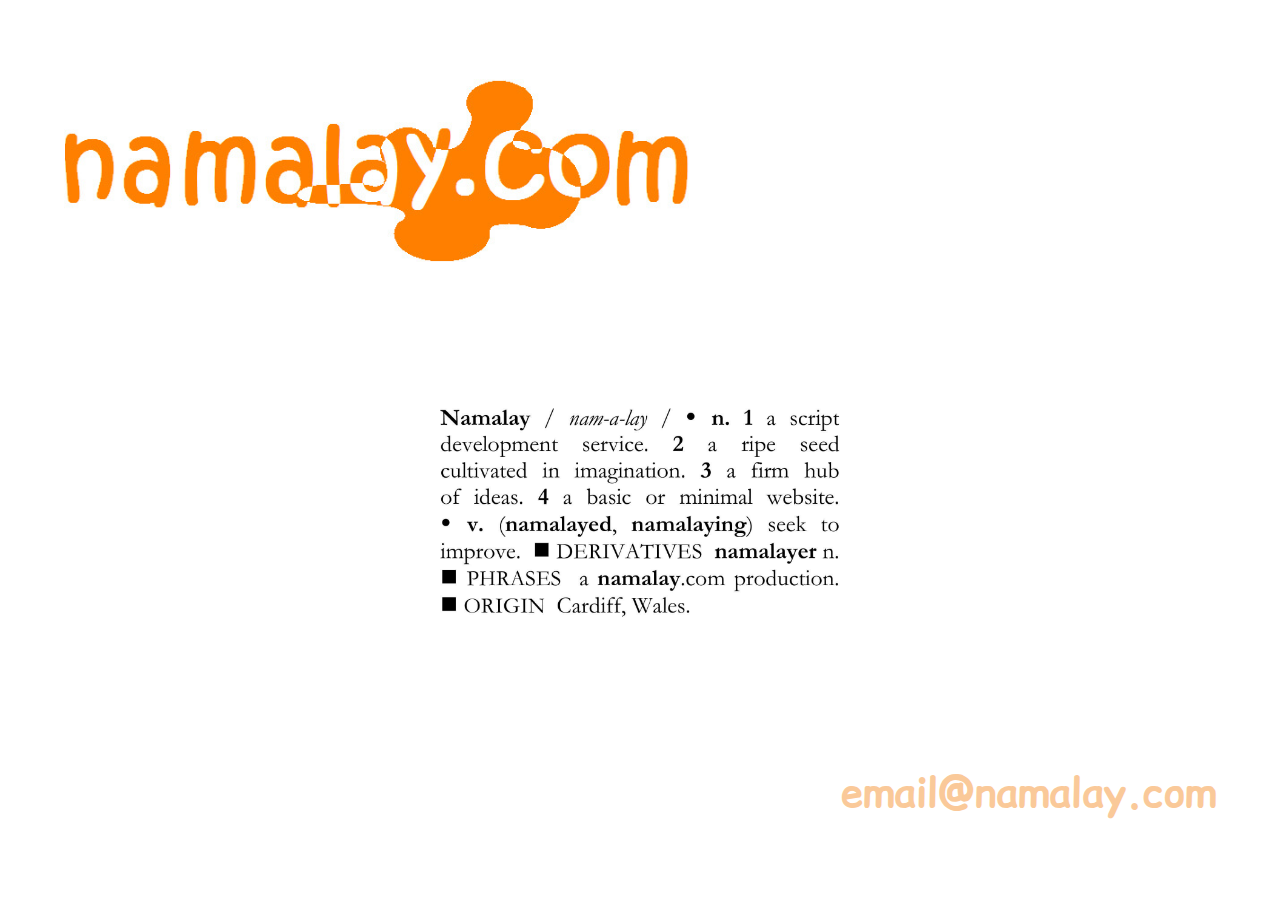
<file: index.htm>
<!DOCTYPE html>
<html lang="en" prefix="og: https://ogp.me/ns#">
   <head>
      <meta charset="utf-8">
      <meta name="viewport" content="width=device-width, initial-scale=1.0">
         <title>Welcome to namalay creative writing services</title>
      <meta http-equiv="X-UA-Compatible" content="ie=edge">
      
      <meta name="description" content="Improve your script writing with our author led development service.">
      <META name="keywords" CONTENT="namalay, namalay.com, www.namalay.com, nam-a-lay, nam a lay.">

      <meta property="og:title" content="BRVTY">
      <meta property="og:url" content="XXXX">
      <meta property="og:description" content="Improve your script writitng with our author led development service.">
      <meta property="og:image" content="XXXX/assets/images/namalay_square.jpeg">
      <meta property="og:site_name" content="namalay">
      <meta property="og:locale" content="en_GB">
      <meta property="og:image:type" content="image/web">
      <meta property="og:type" content="website">

      <meta name="twitter:title" content="namalay">
      <meta name="twitter:description" content="Improve your script writing with our author led development service.">
      <meta name="twitter:card" content="summary_large_image">
      <meta name="twitter:image" content="XXXX/assets/images/namalay_square.jpeg">
      <meta name="twitter:image:alt" content="namalay">
      <meta name="twitter:site" content="@namalay">

         <link rel="icon" type="image/x-icon" href="assets/icons/favicon.ico">
         <link rel="shortcut icon" href="assets/icons/favicon.ico" type="image/x-icon">
         <link rel="apple-touch-icon" href="assets/icons/apple-touch-icon.png">
         <link rel="apple-touch-icon" sizes="57x57" href="assets/icons/apple-touch-icon-57x57.png">
         <link rel="apple-touch-icon" sizes="72x72" href="assets/icons/apple-touch-icon-72x72.png">
         <link rel="apple-touch-icon" sizes="76x76" href="assets/icons/apple-touch-icon-76x76.png">
         <link rel="apple-touch-icon" sizes="114x114" href="assets/icons/apple-touch-icon-114x114.png">
         <link rel="apple-touch-icon" sizes="120x120" href="assets/icons/apple-touch-icon-120x120.png">
         <link rel="apple-touch-icon" sizes="144x144" href="assets/icons/apple-touch-icon-144x144.png">
         <link rel="apple-touch-icon" sizes="152x152" href="assets/icons/apple-touch-icon-152x152.png">
         <link rel="apple-touch-icon" sizes="180x180" href="assets/icons/apple-touch-icon-180x180.png">

            <link rel="preconnect" href="https://fonts.googleapis.com">
            <link rel="preconnect" href="https://fonts.gstatic.com" crossorigin>
            <link href="https://fonts.googleapis.com/css2?family=Comic+Relief:wght@700&display=swap" rel="stylesheet">
            <link href="https://fonts.googleapis.com/css2?family=Lexend+Giga&display=swap" rel="stylesheet">
            <link rel="stylesheet" href="assets/stylesheets/style.css" type="text/css">
   </head>
   <body>
      <h1 style="position:absolute; left:-9999px;">
         namalay creative writing services
      </h1>
         <div class="visible">
            <header>
               <img 
                  src="assets/images/namalay_logo.jpg" 
                  alt="The namalay logo" 
                  class="logo" 
               >
            </header>
            <main>
               <img 
                  src="assets/images/about_text.jpg" 
                  alt="About namalay text" 
                  class="about" 
                  aria-label="About text styled as a dictionary entry: namalay, noun, 
                              1 a script development service, 
                              2 a ripe seed cultivated in imagination, 
                              3 a firm hub of ideas, 
                              4 a basic or minimal website, 
                              verb, namalayed, namalaying, seek to improve, 
                              derivatives, namalayer, noun, 
                              phrases, a namalay.com production, 
                              origin, Cardiff, Wales"
               >
            </main>
            <footer>
               <a 
                  href="mailto:email@namalay.com" 
                  class="contact comic-relief-bold" 
               >
                  email@namalay.com
               </a>
               <a  style="position:absolute; left:-9999px;color: #155b5b;" target="_blank" href="https://www.brvty.online" aria-label="A link to BRVTY online web services">
                  <h2>
                        Website designed by <span class="lexend-giga-logo">BRVTY</span> online web services.
                  </h2>
               </a>
            </footer>
         </div>
   </body>
</html>
</file>
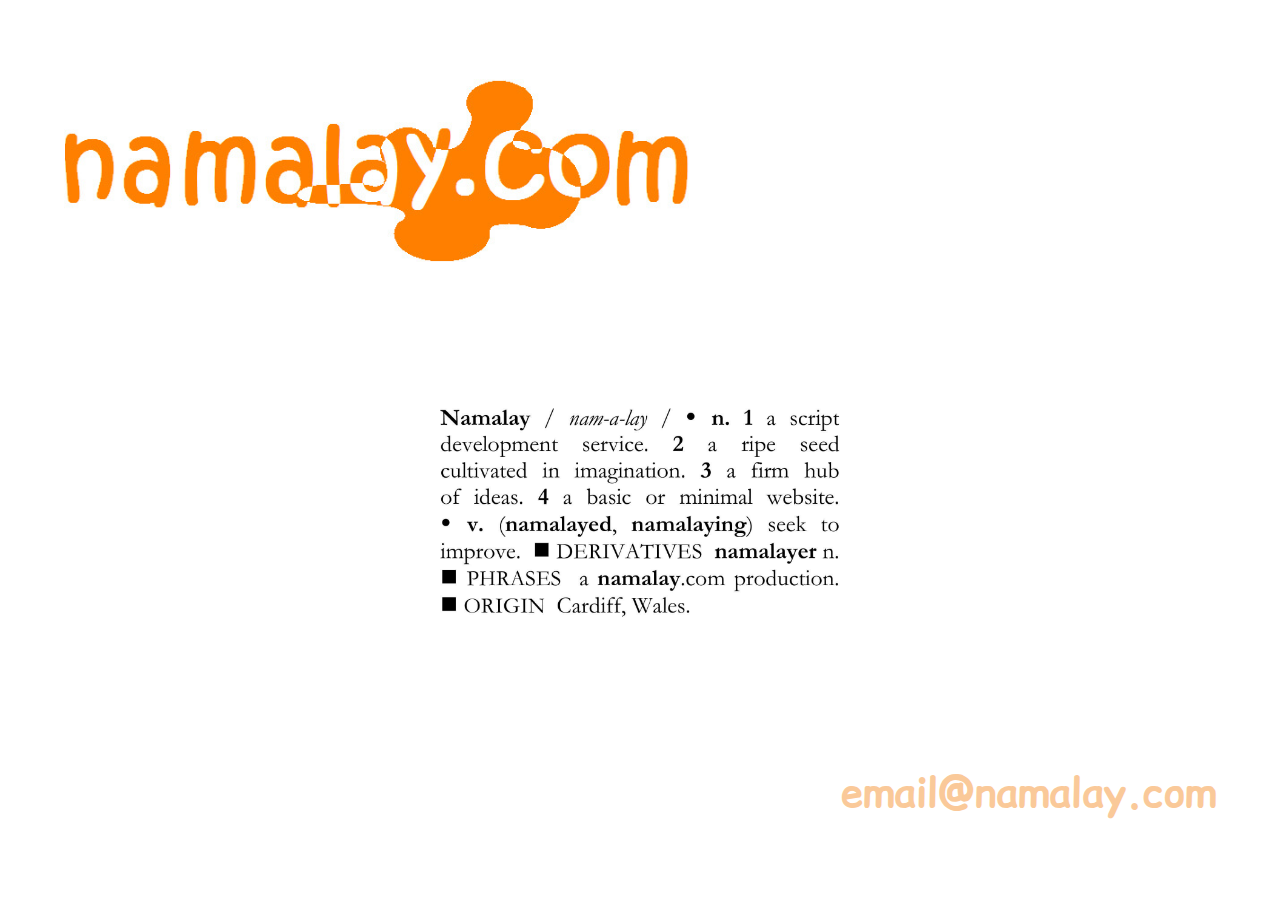
<file: index.html>
<!DOCTYPE html>
<html lang="en" prefix="og: https://ogp.me/ns#">
   <head>
      <meta charset="utf-8">
      <meta name="viewport" content="width=device-width, initial-scale=1.0">
         <title>Welcome to namalay creative writing services</title>
      <meta http-equiv="X-UA-Compatible" content="ie=edge">
      
      <meta name="description" content="Improve your script writing with our author led development service.">
      <META name="keywords" CONTENT="namalay, namalay.com, www.namalay.com, nam-a-lay, nam a lay.">

      <meta property="og:title" content="namalay">
      <meta property="og:url" content="https://brvty-dev.github.io/namalay/">
      <meta property="og:description" content="Improve your script writitng with our author led development service.">
      <meta property="og:image" content="https://brvty-dev.github.io/namalay/assets/images/namalay_logo.jpg">
      <meta property="og:site_name" content="namalay">
      <meta property="og:locale" content="en_GB">
      <meta property="og:image:type" content="image/jpg">
      <meta property="og:type" content="website">

      <meta name="twitter:title" content="namalay">
      <meta name="twitter:description" content="Improve your script writing with our author led development service.">
      <meta name="twitter:card" content="summary_large_image">
      <meta name="twitter:image" content="https://brvty-dev.github.io/namalay/assets/images/namalay_logo.jpg">
      <meta name="twitter:image:alt" content="namalay">
      <meta name="twitter:site" content="@namalay">

         <link rel="icon" type="image/x-icon" href="assets/icons/favicon.ico">
         <link rel="shortcut icon" href="assets/icons/favicon.ico" type="image/x-icon">
         <link rel="apple-touch-icon" href="assets/icons/apple-touch-icon.png">
         <link rel="apple-touch-icon" sizes="57x57" href="assets/icons/apple-touch-icon-57x57.png">
         <link rel="apple-touch-icon" sizes="72x72" href="assets/icons/apple-touch-icon-72x72.png">
         <link rel="apple-touch-icon" sizes="76x76" href="assets/icons/apple-touch-icon-76x76.png">
         <link rel="apple-touch-icon" sizes="114x114" href="assets/icons/apple-touch-icon-114x114.png">
         <link rel="apple-touch-icon" sizes="120x120" href="assets/icons/apple-touch-icon-120x120.png">
         <link rel="apple-touch-icon" sizes="144x144" href="assets/icons/apple-touch-icon-144x144.png">
         <link rel="apple-touch-icon" sizes="152x152" href="assets/icons/apple-touch-icon-152x152.png">
         <link rel="apple-touch-icon" sizes="180x180" href="assets/icons/apple-touch-icon-180x180.png">

            <link rel="preconnect" href="https://fonts.googleapis.com">
            <link rel="preconnect" href="https://fonts.gstatic.com" crossorigin>
            <link href="https://fonts.googleapis.com/css2?family=Comic+Relief:wght@700&display=swap" rel="stylesheet">
            <link href="https://fonts.googleapis.com/css2?family=Lexend+Giga&display=swap" rel="stylesheet">
            <link rel="stylesheet" href="assets/stylesheets/style.css" type="text/css">
   </head>
   <body>
      <h1 style="position:absolute; left:-9999px;">
         namalay creative writing services
      </h1>
         <div class="visible">
            <header>
               <img 
                  src="assets/images/namalay_logo.jpg" 
                  alt="The namalay logo" 
                  class="logo" 
               >
            </header>
            <main>
               <img 
                  src="assets/images/about_text.jpg" 
                  alt="About namalay text" 
                  class="about" 
                  aria-label="About text styled as a dictionary entry: namalay, noun, 
                              1 a script development service, 
                              2 a ripe seed cultivated in imagination, 
                              3 a firm hub of ideas, 
                              4 a basic or minimal website, 
                              verb, namalayed, namalaying, seek to improve, 
                              derivatives, namalayer, noun, 
                              phrases, a namalay.com production, 
                              origin, Cardiff, Wales"
               >
            </main>
            <footer>
               <a 
                  href="mailto:hello@kittieproductions.co.uk" 
                  class="contact comic-relief-bold" 
               >
                  email@namalay.com
               </a>
               <a  style="position:absolute; left:-9999px;color: #155b5b;" target="_blank" href="https://brvty.online/" aria-label="A link to BRVTY online web services">
                  <h2>
                        Website designed by <span class="lexend-giga-logo">BRVTY</span> online web services.
                  </h2>
               </a>
            </footer>
         </div>
   </body>
</html>
</file>
<file: assets/stylesheets/style.css>
/* ------------------------ ALL ------------------------ */

* {
    box-sizing: border-box;
}

body {
    margin: 0;
}

.visible {
    margin: 0;
    padding: 5vw;
    width: 100vw;
    height: 100vh;
    background-color: #ffffff;
    display: flex;
    flex-direction: column;
    justify-content: space-evenly;
    align-items: center;
    flex-wrap: nowrap;
    gap: 14vh;
    animation: fadeIn 1s ease-in 0s 1 normal;
}

@keyframes fadeIn {
    0%   {opacity: 0}
    100% {opacity: 1}
}

header {
    align-self: flex-start;
}

header img {
    width: 625px;
}

main img {
    width: 25rem;
}

footer {
    align-self: flex-end; 
}

footer a {  
    color: #fac999;
    text-decoration: none;
    font-size: 2.5rem;
}

footer a:hover {
    text-decoration: underline;
}

/* ------------------------ FONTS ------------------------ */

.comic-relief-bold {
    font-family: "Comic Relief", system-ui;
    font-weight: 700;
    font-style: normal;
}

.lexend-giga-logo {
    font-family: "Lexend Giga", serif;
    font-optical-sizing: auto;
    font-weight: 400;
    font-style: normal;
}

/* ------------------------ MEDIA QUERY ------------------------ */

@media all and (min-width: 200px) and (max-width: 450px){
    header img {
        width: 85vw;
    }
    main img {
        width: 80vw;
    }
    footer a {
        font-size: 6vw;
    }
}

@media all and (min-width: 451px) and (max-width: 700px){
    header img {
        width: 85vw;
    }
    main img {
        width: 80vw;
    }
    footer a {
        font-size: 6vw;
    }
}
</file>
